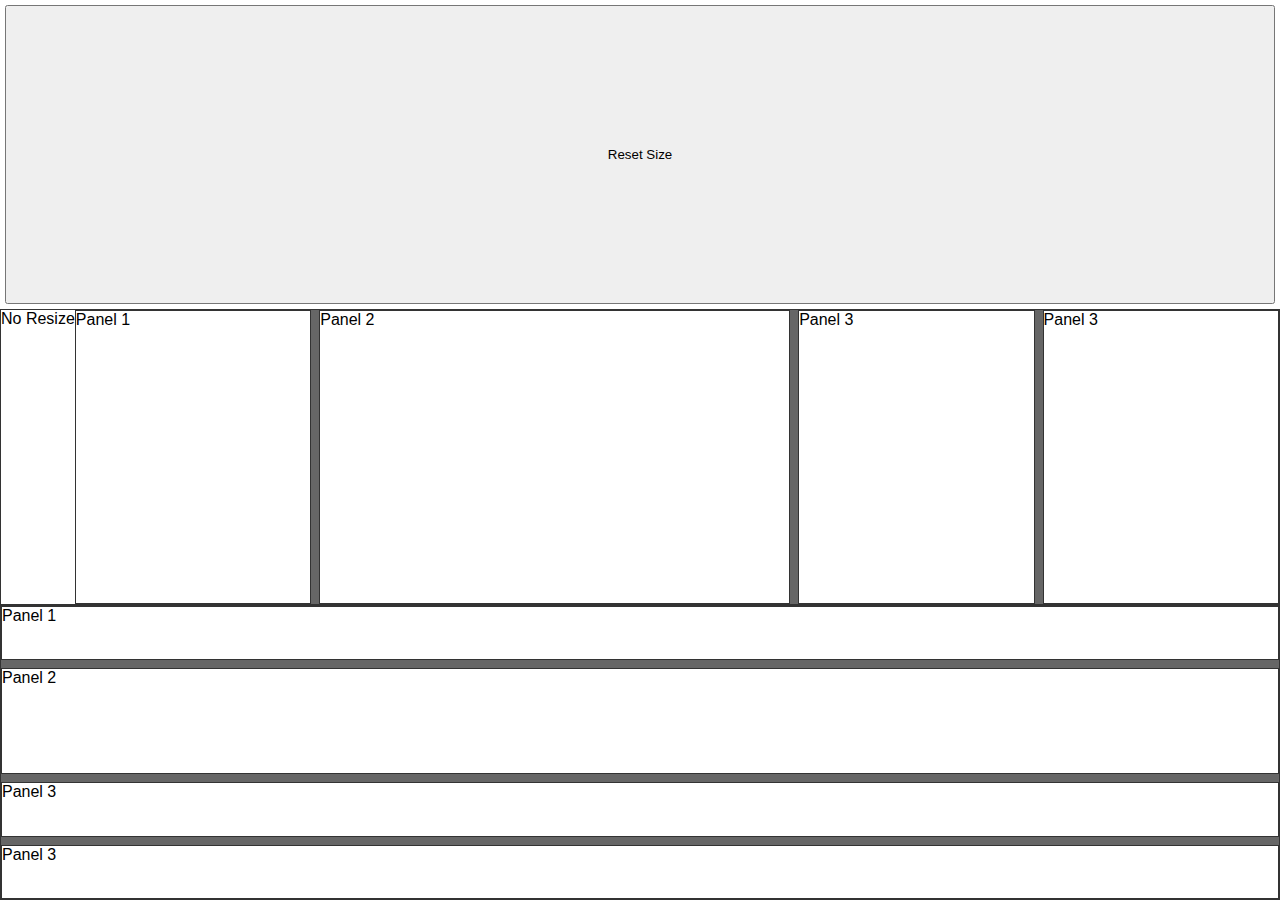
<file: resizable.html>
<!DOCTYPE html>
<html lang="en">
<head>
<meta charset="UTF-8">
<title>Resizable Panels</title>
<style>
html, body {
  margin: 0;
  height: 100%;
}

body {
  display: flex;
  flex-direction: column;
  font-family: sans-serif;
}

body > * {
  flex: 1
}

#resetBtn {
  margin: 5px;
}

.container {
  display: flex;
  border: 1px solid #333;
  overflow: hidden;
}

.v-resizable {
  flex-direction: column;
}

.h-resizable {
  flex-direction: row;
}

.handle {
  background: #666;
  position: relative;
}

.v-resizable > .handle {
  height: 8px;
  width: 100%;
  cursor: row-resize;
}

.h-resizable > .handle {
  width: 8px;
  height: 100%;
  cursor: col-resize;
}

.panel {
  flex: 1; /* will be recalculated dynamically*/
  min-width: 0px;
  min-height: 0px;
  border: 1px solid #333;
  position: relative;
  padding: 0px;
  box-sizing: border-box;
}




</style>
</head>
<body>

<button id="resetBtn">Reset Size</button>

<div id="container1" class="container h-resizable">
  <div>No Resize</div>
  <div id="panel1" class="panel">Panel 1</div>
  <div id="handle1" class="handle" defaultSplitPosition="20"></div>
  <div id="panel2" class="panel">Panel 2</div>
  <div id="handle2" class="handle" defaultSplitPosition="60"></div>
  <div id="panel3" class="panel">Panel 3</div>
  <div id="handle3" class="handle" defaultSplitPosition="80"></div>
  <div id="panel4" class="panel">Panel 3</div>
</div>
<div id="container2" class="container v-resizable">
  <div class="panel">Panel 1</div>
  <div class="handle" defaultSplitPosition="20"></div>
  <div class="panel">Panel 2</div>
  <div class="handle" defaultSplitPosition="60"></div>
  <div class="panel">Panel 3</div>
  <div class="handle" defaultSplitPosition="80"></div>
  <div class="panel">Panel 3</div>
</div>

<script>
function makeResizable(container, resetBtn) {
  let activeHandle = null;
  const handles = Array.from(container.querySelectorAll('.handle'));
  
  function setFlexFromHandles(container) {
    let currentPosition = 0;
    let lastChild = null
    Array.from(container.children).forEach((child, i) => {
      if (child.className == 'handle') {
        const splitPosition = child.getAttribute('splitPosition');
        container.children[i-1].style.flex = splitPosition - currentPosition;
        currentPosition = splitPosition;
      }
      lastChild = child;
    });
    lastChild.style.flex = 100 - currentPosition;
  }
  
  function resize(e, initialSplitPositions) {
    if (!activeHandle) return;
    console.log(e);
    const containerRect = container.getBoundingClientRect();
    let newSplitPosition
    if (container.classList.contains('h-resizable')) {
      newSplitPosition = ((e.clientX - containerRect.left) / containerRect.width * 100);
    } else {
      newSplitPosition = ((e.clientY - containerRect.top) / containerRect.height * 100);
    };
    console.log(newSplitPosition);
    newSplitPosition = Math.max(0, Math.min(newSplitPosition, 100));
    activeHandle.setAttribute('splitPosition', newSplitPosition);
    let beforeactiveHandle = true
    handles.forEach((h, i) => {
      if (h == activeHandle) {
        beforeactiveHandle = false
      };
      if (beforeactiveHandle) {
        h.setAttribute('splitPosition', Math.min(newSplitPosition, Math.max(h.getAttribute('splitPosition'), initialSplitPositions[i])));
      } else {
        h.setAttribute('splitPosition', Math.max(newSplitPosition, Math.min(h.getAttribute('splitPosition'), initialSplitPositions[i])));
      };
    });
    setFlexFromHandles(container);
  }

  function stopResize() {
    activeHandle = null;
    document.removeEventListener('mousemove', resize);
    document.removeEventListener('mouseup', stopResize);
  }
  
  handles.forEach(h => {
    h.setAttribute('splitPosition', h.getAttribute('defaultSplitPosition'));
  });
  
  setFlexFromHandles(container);
  
  resetBtn.addEventListener('click', () => {
    handles.forEach(h => {
      h.setAttribute('splitPosition', h.getAttribute('defaultSplitPosition'))
    });
    setFlexFromHandles(container);
  });
  
  handles.forEach(h => {
    h.addEventListener('mousedown', e => {
      activeHandle = h;
      let initialSplitPositions = handles.map(x => x.getAttribute('splitPosition'));
      console.log('clicked');
      document.addEventListener('mousemove', e => resize(e, initialSplitPositions));
      document.addEventListener('mouseup', stopResize);
      e.preventDefault();
    });
  });
}

const resetBtn = document.getElementById('resetBtn');
Array.from(document.querySelectorAll('.h-resizable, .v-resizable')).forEach(
  c => makeResizable(c, resetBtn)
);

</script>

</body>
</html>
</file>
